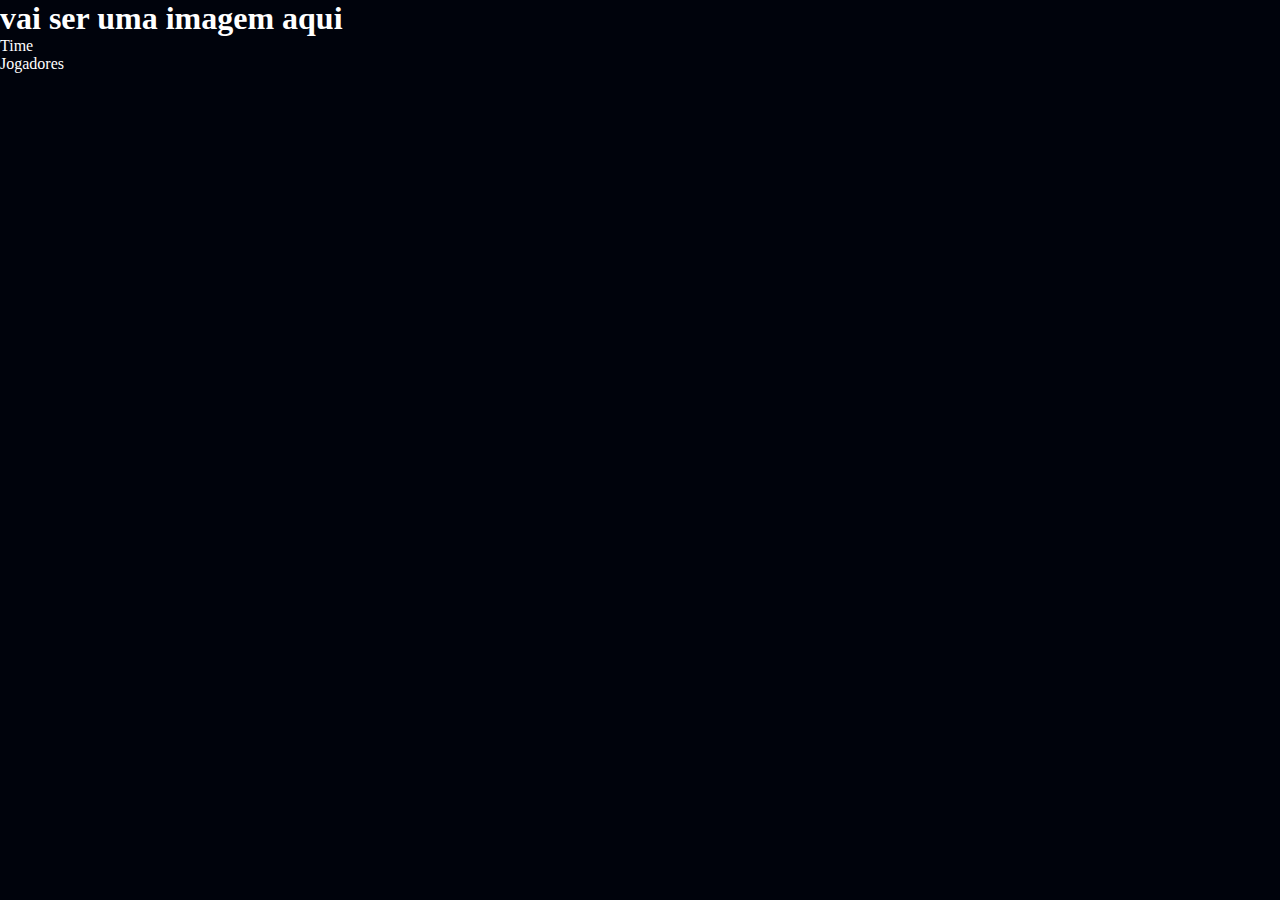
<file:   index.html>
<!DOCTYPE html>
<html lang="pt-br">
<head>
    <meta charset="UTF-8">
    <meta http-equiv="X-UA-Compatible" content="IE=edge">
    <meta name="viewport" content="width=device-width, initial-scale=1.0">
    <title>Document</title>
    <link rel="stylesheet" href="style.css">
</head>

<header>
    <h1>vai ser uma imagem aqui</h1>
<ul>
    <li>Time</li>
     <li>Jogadores</li>
</ul>
</header>











<body>
    
</body>
</html>
</file>
<file: style.css>
:root {
    --branco-principal: #FFFFFF;
    --cinza-secundario: #F9F9F9;
    --botao-azul: #167BF7;
    --cor-de-fundo: #00030C;
    --fonte-principal: 'Inter';
}

body {
    background-color: var(--cor-de-fundo);
    color: var(--branco-principal);
    font-family: var(--fonte-principal);
    font-size: 16px;
    font-weight: 400;
}

* {
    margin: 0;
    padding: 0;
}

.principal {
    background-image: url(Background.png);
    background-repeat: no-repeat;
    background-size: contain;
    align-items: center;
    text-align: center;
}

.container {
    height: 100vh;
    display: grid;
    grid-template-columns: 50% 50%;
}

.container__botao {
    background-color: var(--botao-azul);
    border-radius: 5px;
    padding: 1em;
    color: var(--branco-principal);
    display: block;
    text-decoration: none;
    margin-bottom: 1em;
}

.botao_secundario {
    background-color: transparent;
    border: 2px solid var(--branco-principal);
}

.container__aviso {
    font-size: 12px;
    color: var(--cinza-secundario);
}

.container__titulo {
    font-size: 28px;
    font-weight: 700;
}

.container__imagem {
    margin: 1em 0 2em 0;
}

.container__caixa {
    margin: 0 6em;
}

.secundario__imagem {
    width: 80%;
}

.secundario {
    align-items: center;
    margin: 0 10em;
}

.descricao__titulo {
    font-weight: 700;
    font-size: 48px;
    color: var(--branco-principal);
    margin-bottom: 0.1em;
}

.descricao__texto {
    color: var(--cinza-secundario);
}

.secundario__botao {
    display: inline-block;
    margin-top: 1em;
}

.container__descricao {
    padding: 2em;
}

.dispositivos__lista {
    display: flex;
    justify-content: center;
    list-style-type: none;
    margin: 5em 0;
}

.dispositivos {
    text-align: center;
}

.dispositivos__titulo {
    font-size: 48px;
    color: var(--branco-principal);
}

.lista__item {
    font-size: 32px;
    color: var(--branco-principal);
}
</file>
